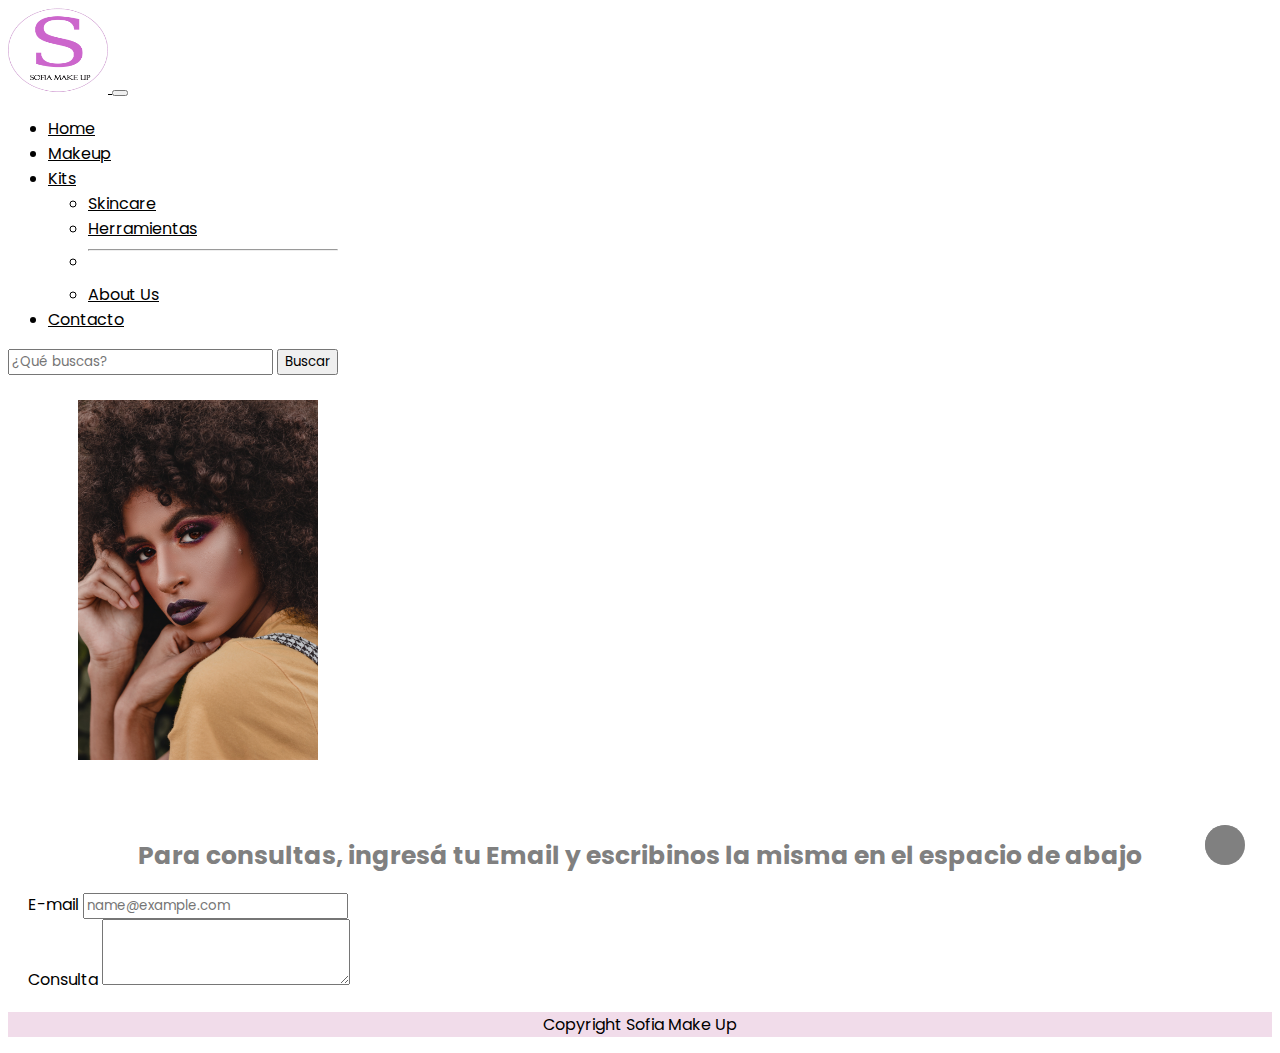
<file: Secciones/Contacto.html>
<!DOCTYPE html>
<html lang="es">

<head>
    <meta charset="UTF-8">
    <meta name="viewport" content="width=device-width, initial-scale=1.0">

    <!--Bootstrap-->
    <link href="https://cdn.jsdelivr.net/npm/bootstrap@5.3.2/dist/css/bootstrap.min.css" rel="stylesheet"
        integrity="sha384-T3c6CoIi6uLrA9TneNEoa7RxnatzjcDSCmG1MXxSR1GAsXEV/Dwwykc2MPK8M2HN" crossorigin="anonymous">
    </style>

    <!--CSS-->
    <link rel="stylesheet" href="estilos.css">

    <!--Íconos-->
    <link rel="stylesheet" href="https://cdnjs.cloudflare.com/ajax/libs/font-awesome/6.4.2/css/all.min.css"
        integrity="sha512-z3gLpd7yknf1YoNbCzqRKc4qyor8gaKU1qmn+CShxbuBusANI9QpRohGBreCFkKxLhei6S9CQXFEbbKuqLg0DA=="
        crossorigin="anonymous" referrerpolicy="no-referrer" />

    <title>SOFIA MAKE UP</title>
</head>

<body>
    <!-- Nav Bar inicia -->
    <nav class="navbar navbar-expand-lg bg-body-tertiary">
        <div class="container-fluid">
            <a class="navbar-brand" href="../index.html"> <img src="../img/Logo.png" alt="Sofia Logo"
                    style="width: 100px; height: 85px;" class="rounded-bottom">
            </a>
            <button class="navbar-toggler" type="button" data-bs-toggle="collapse"
                data-bs-target="#navbarSupportedContent" aria-controls="navbarSupportedContent" aria-expanded="false"
                aria-label="Toggle navigation">
                <span class="navbar-toggler-icon"></span>
            </button>
            <div class="collapse navbar-collapse" id="navbarSupportedContent">
                <ul class="navbar-nav me-auto mb-2 mb-lg-0">
                    <li class="nav-item">
                        <a class="nav-link active" aria-current="page" href="../index.html">Home</a>
                    </li>
                    <li class="nav-item">
                        <a class="nav-link" href="Makeup.html">Makeup</a>
                    </li>
                    <li class="nav-item dropdown">
                        <a class="nav-link dropdown-toggle" href="#" role="button" data-bs-toggle="dropdown"
                            aria-expanded="false">
                            Kits
                        </a>
                        <ul class="dropdown-menu">
                            <li><a class="dropdown-item" href="Skincare.html">Skincare</a></li>
                            <li><a class="dropdown-item" href="Herramientas.html">Herramientas</a></li>
                            <li>
                                <hr class="dropdown-divider">
                            </li>
                            <li><a class="dropdown-item" href="#">About Us</a></li>
                        </ul>
                    </li>
                    <li class="nav-item">
                        <a class="nav-link" href="Contacto.html">Contacto</a>
                    </li>
                </ul>
                <form class="d-flex" role="search">
                    <input class="form-control me-2" type="search" placeholder="¿Qué buscas?" aria-label="Search">
                    <button class="btn btn-outline-success" type="submit">Buscar</button>
                </form>
            </div>
        </div>
    </nav>
    <!-- Nav Bar Fin -->


    <!-- Form Contacto -->
    <div class="text-center">
        <img src="../img/labialOscuro.jpg" class="img55" alt="labialOscuro">
    </div>

    <h1>Para consultas, ingresá tu Email y escribinos la misma en el espacio de abajo</h1>
    <div class="container-fluid">
        <div class="mb-3">
            <label for="exampleFormControlInput1" class="form-label">E-mail</label>
            <input type="email" class="form-control" id="exampleFormControlInput1" placeholder="name@example.com">
        </div>
        <div class="mb-3">
            <label for="exampleFormControlTextarea1" class="form-label">Consulta</label>
            <textarea class="form-control" id="exampleFormControlTextarea1" rows="3"></textarea>

        </div>

    </div>

    <!-- Footer -->
    <footer>
        <div>
            <p>Copyright Sofia Make Up</p>
        </div>

        <div class="redes">
            <a href="#">
                <i class="fa-brands fa-instagram" style="color: black"></i>
            </a>
            <a href="#">
                <i class="fa-brands fa-whatsapp" style="color:  black"></i>
            </a>
            <a href="#">
                <i class="fa-brands fa-youtube" style="color:  black"></i>
            </a>
        </div>

    </footer>

    <a href="#">
        <i class="fa-sharp fa-solid fa-chevron-up"></i>
    </a>

    <a href="#">
        <i class="fa-sharp fa-solid fa-chevron-up"></i>
    </a>

    <script src="https://cdn.jsdelivr.net/npm/@popperjs/core@2.11.8/dist/umd/popper.min.js"
        integrity="sha384-I7E8VVD/ismYTF4hNIPjVp/Zjvgyol6VFvRkX/vR+Vc4jQkC+hVqc2pM8ODewa9r" crossorigin="anonymous">
    </script>
    <script src="https://cdn.jsdelivr.net/npm/bootstrap@5.3.2/dist/js/bootstrap.min.js"
        integrity="sha384-BBtl+eGJRgqQAUMxJ7pMwbEyER4l1g+O15P+16Ep7Q9Q+zqX6gSbd85u4mG4QzX+" crossorigin="anonymous">
    </script>
</body>

</html>
</file>
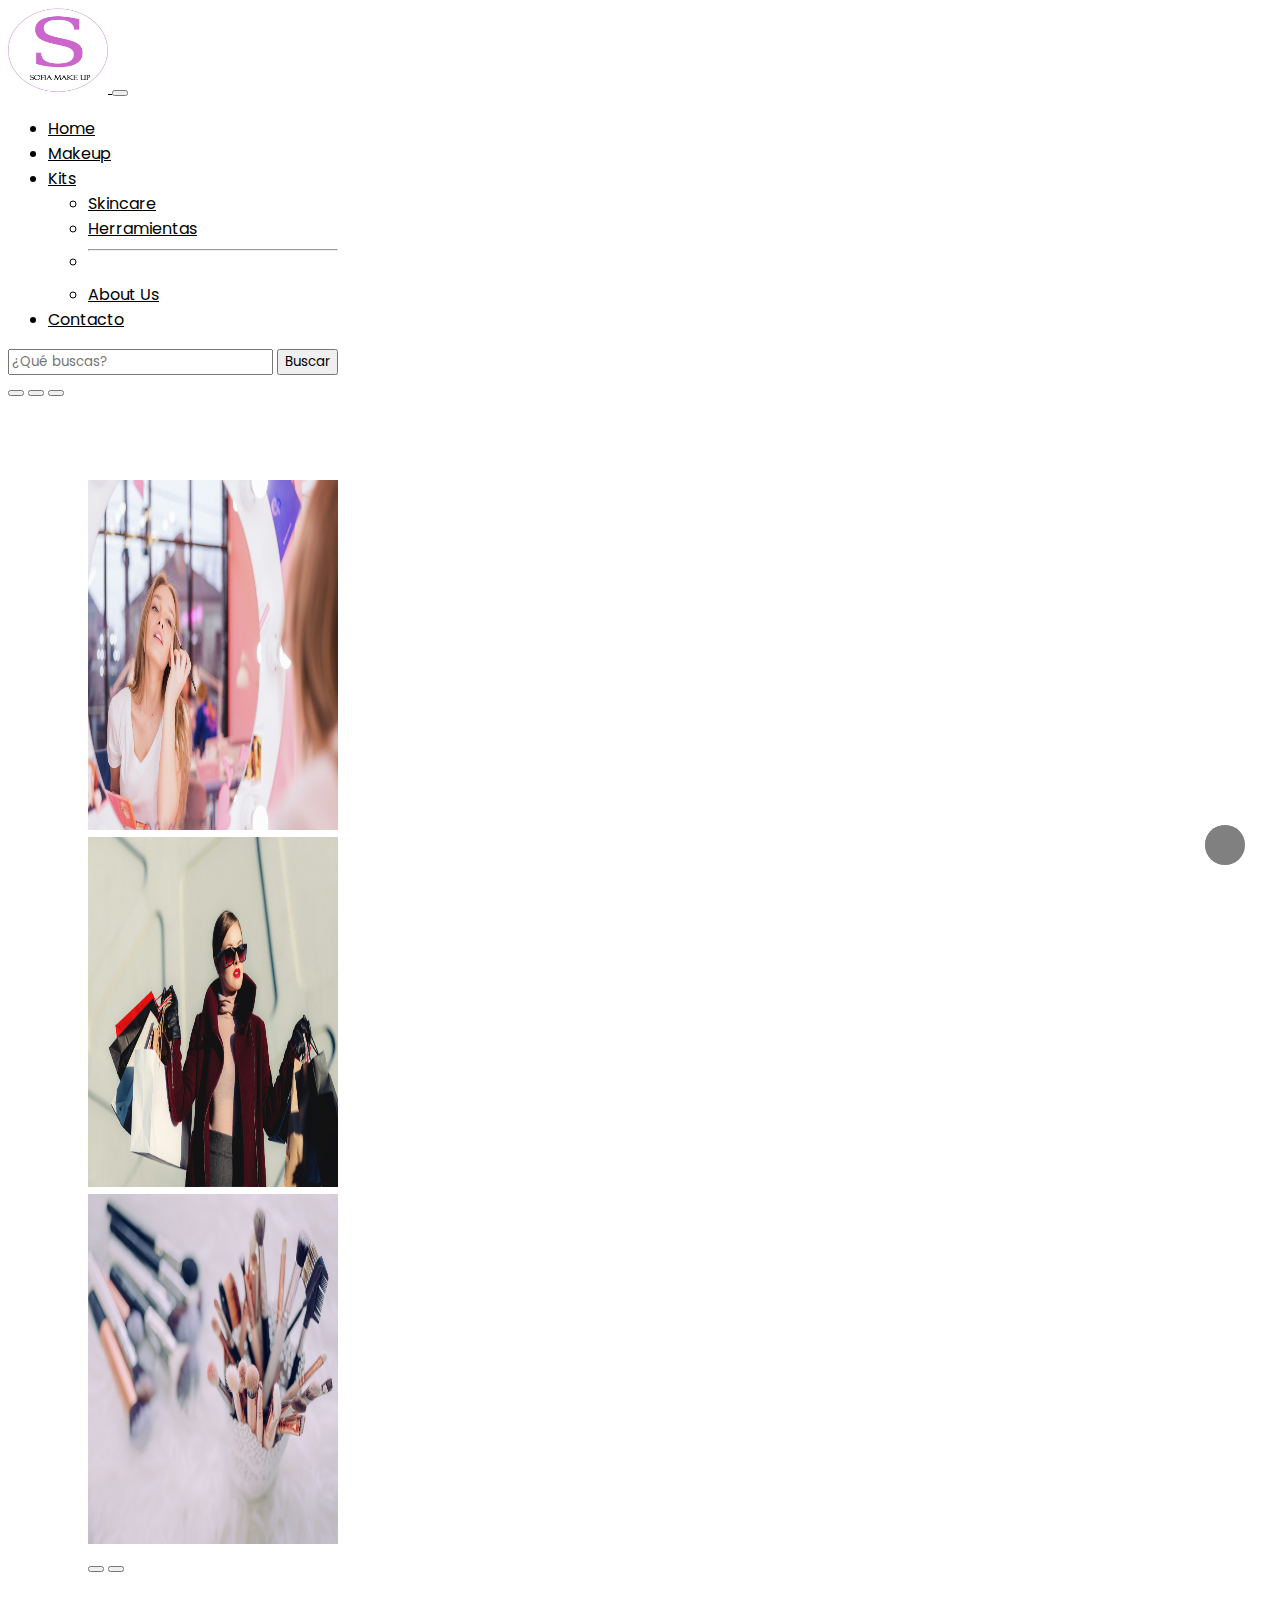
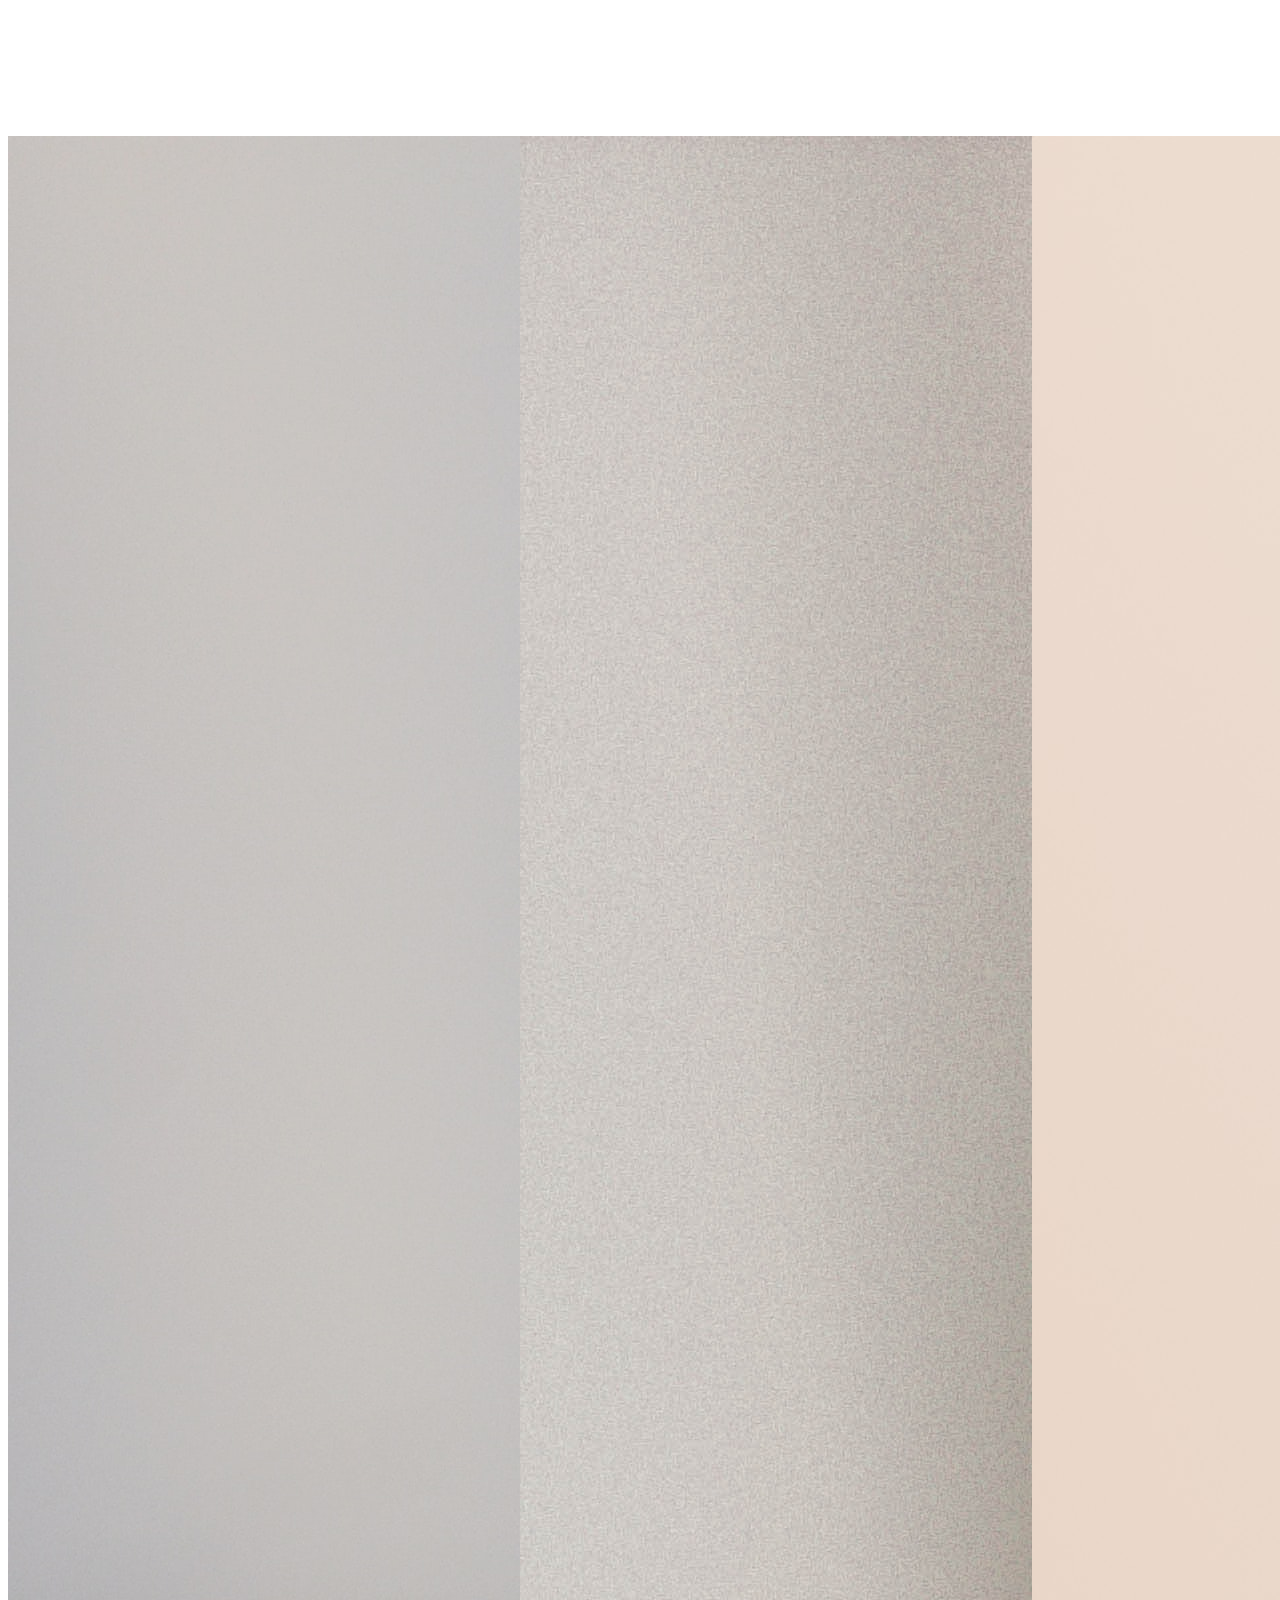
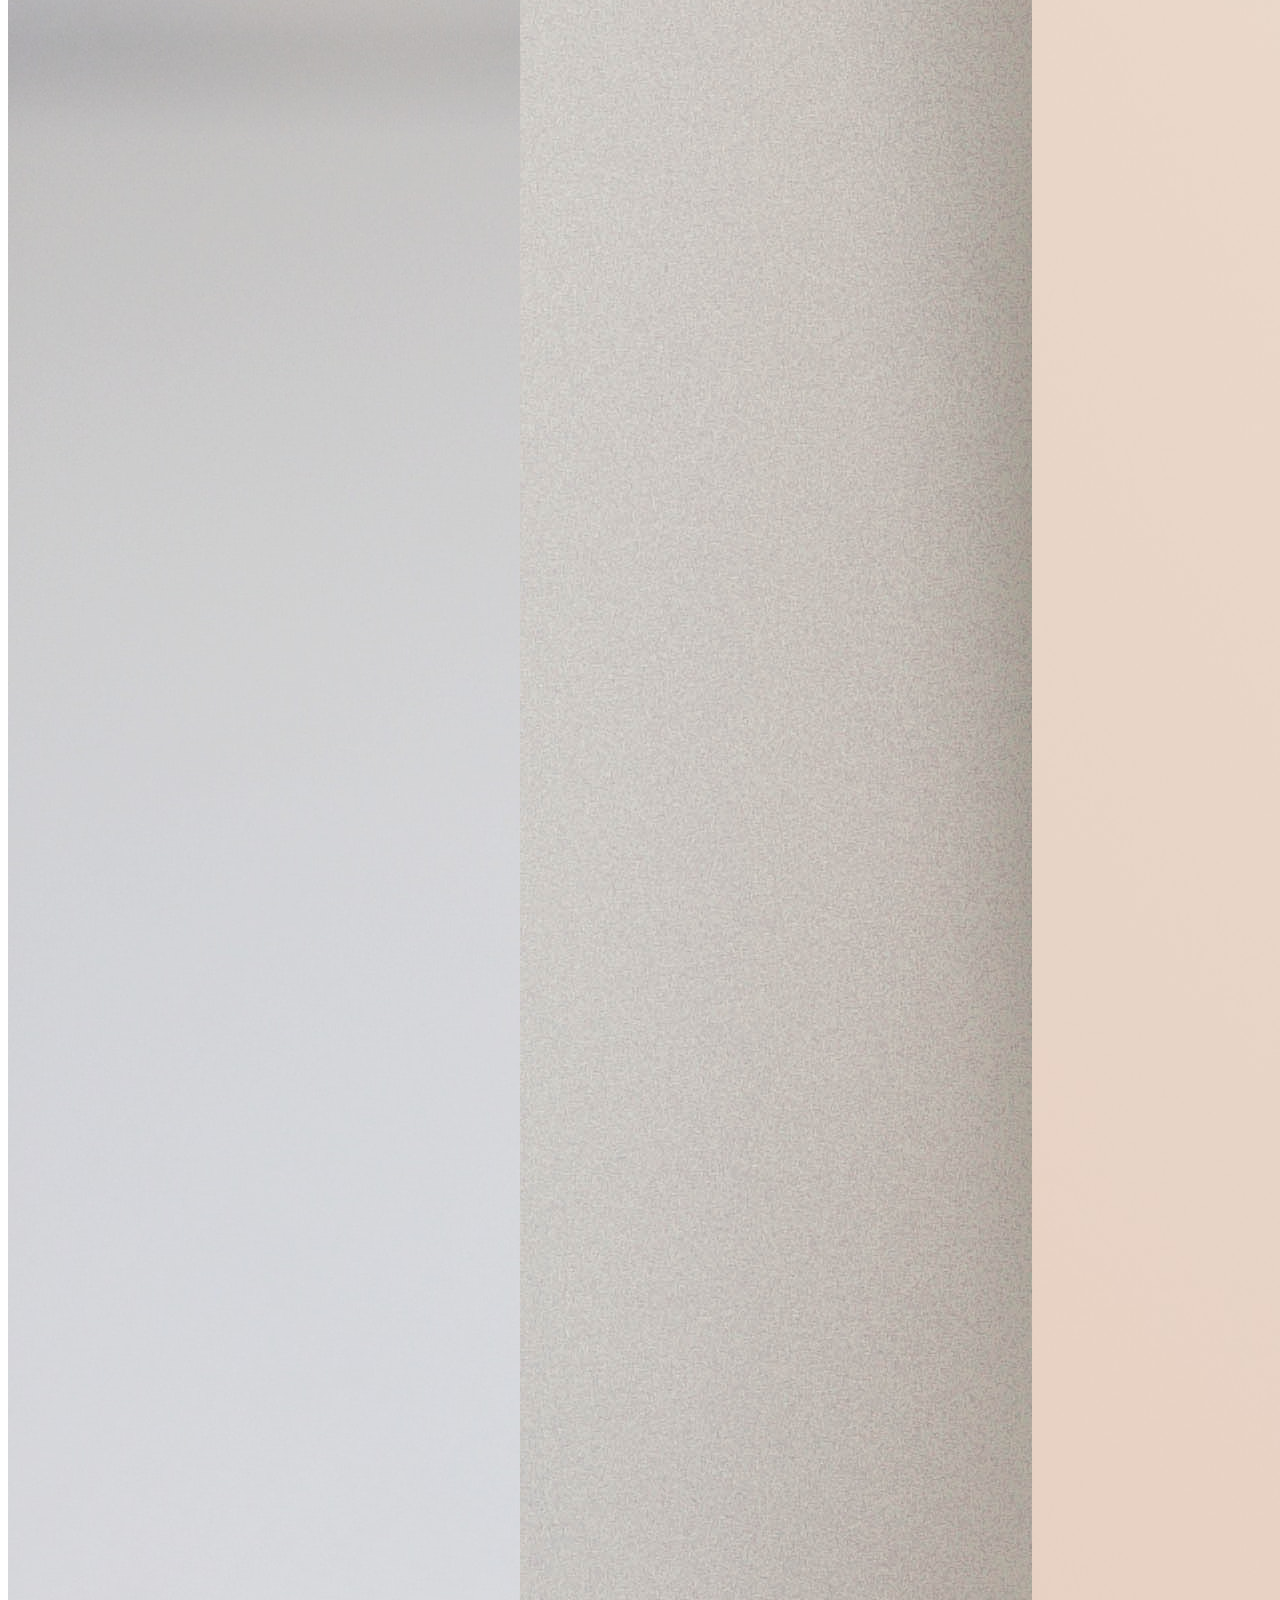
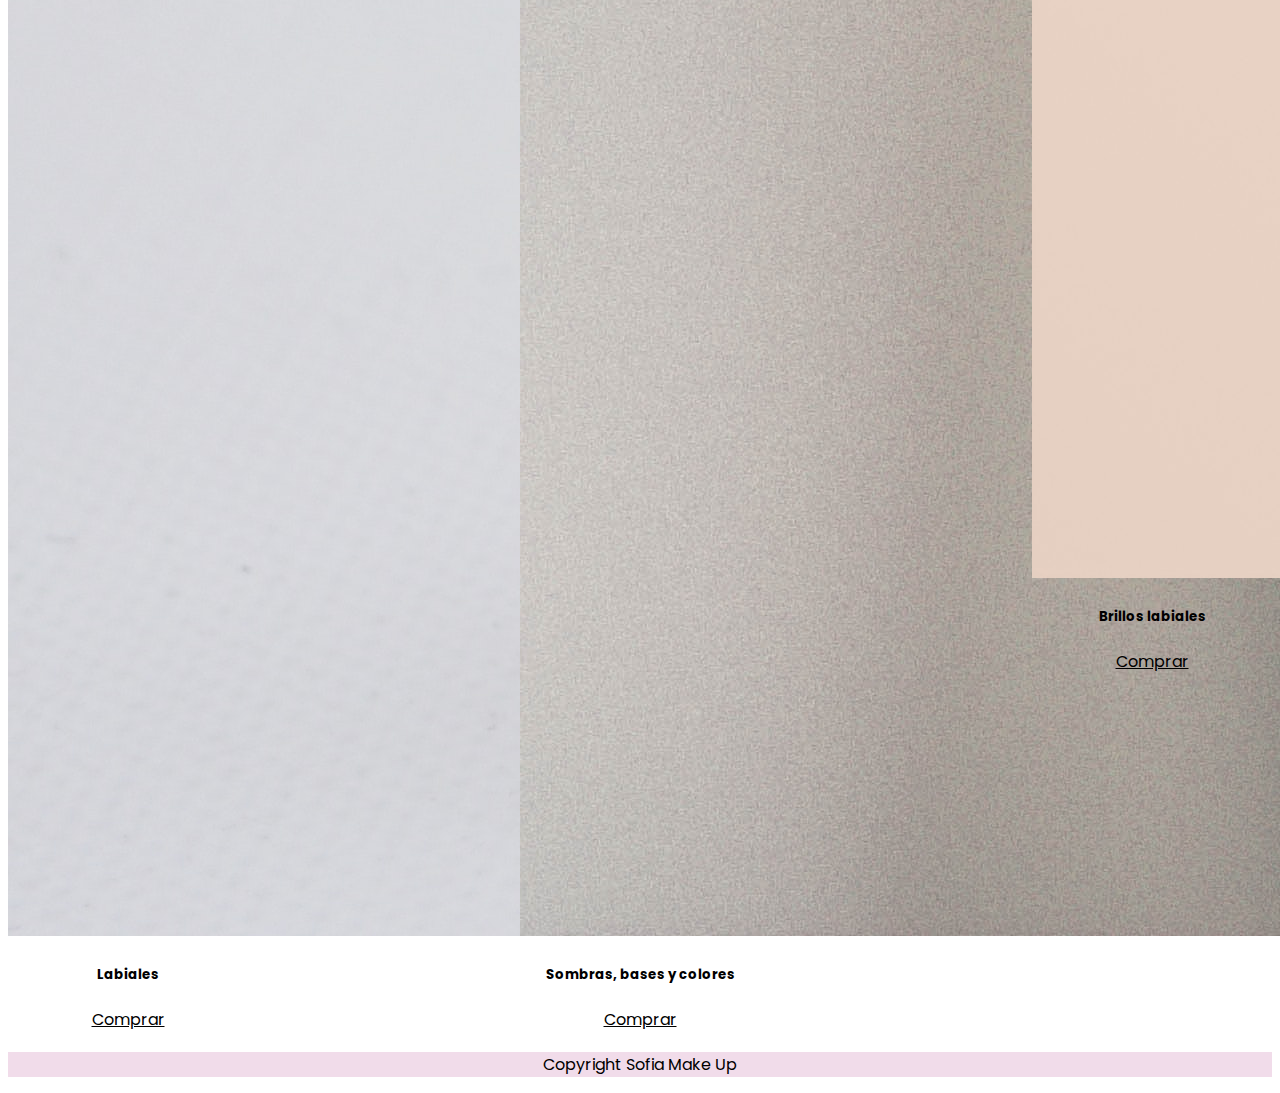
<file: Secciones/Makeup.html>
<!DOCTYPE html>
<html lang="es">

<head>
    <meta charset="UTF-8">
    <meta name="viewport" content="width=device-width, initial-scale=1.0">

    <!--Bootstrap-->
    <link href="https://cdn.jsdelivr.net/npm/bootstrap@5.3.2/dist/css/bootstrap.min.css" rel="stylesheet"
        integrity="sha384-T3c6CoIi6uLrA9TneNEoa7RxnatzjcDSCmG1MXxSR1GAsXEV/Dwwykc2MPK8M2HN" crossorigin="anonymous">

    <!--CSS-->
    <link rel="stylesheet" href="estilos.css">

    <!--Íconos-->
    <link rel="stylesheet" href="https://cdnjs.cloudflare.com/ajax/libs/font-awesome/6.4.2/css/all.min.css"
        integrity="sha512-z3gLpd7yknf1YoNbCzqRKc4qyor8gaKU1qmn+CShxbuBusANI9QpRohGBreCFkKxLhei6S9CQXFEbbKuqLg0DA=="
        crossorigin="anonymous" referrerpolicy="no-referrer" />

    <title>SOFIA MAKE UP</title>
</head>

<body>
    <!-- Nav Bar inicia -->
    <nav class="navbar navbar-expand-lg bg-body-tertiary">
        <div class="container-fluid">
            <a class="navbar-brand" href="../index.html"> <img src="../img/Logo.png" alt="Sofia Logo"
                    style="width: 100px; height: 85px;" class="rounded-bottom">
            </a>
            <button class="navbar-toggler" type="button" data-bs-toggle="collapse"
                data-bs-target="#navbarSupportedContent" aria-controls="navbarSupportedContent" aria-expanded="false"
                aria-label="Toggle navigation">
                <span class="navbar-toggler-icon"></span>
            </button>
            <div class="collapse navbar-collapse" id="navbarSupportedContent">
                <ul class="navbar-nav me-auto mb-2 mb-lg-0">
                    <li class="nav-item">
                        <a class="nav-link active" aria-current="page" href="../index.html">Home</a>
                    </li>
                    <li class="nav-item">
                        <a class="nav-link" href="Makeup.html">Makeup</a>
                    </li>
                    <li class="nav-item dropdown">
                        <a class="nav-link dropdown-toggle" href="#" role="button" data-bs-toggle="dropdown"
                            aria-expanded="false">
                            Kits
                        </a>
                        <ul class="dropdown-menu">
                            <li><a class="dropdown-item" href="Skincare.html">Skincare</a></li>
                            <li><a class="dropdown-item" href="Herramientas.html">Herramientas</a></li>
                            <li>
                                <hr class="dropdown-divider">
                            </li>
                            <li><a class="dropdown-item" href="#">About Us</a></li>
                        </ul>
                    </li>
                    <li class="nav-item">
                        <a class="nav-link" href="Contacto.html">Contacto</a>
                    </li>
                </ul>
                <form class="d-flex" role="search">
                    <input class="form-control me-2" type="search" placeholder="¿Qué buscas?" aria-label="Search">
                    <button class="btn btn-outline-success" type="submit">Buscar</button>
                </form>
            </div>
        </div>
    </nav>
    <!-- Nav Bar Fin -->


    <!-- Carrusel de compras -->
    <div id="demo" class="carousel slide" data-bs-ride="carousel">

        <!-- Indicators/dots -->
        <div class="carousel-indicators">
            <button type="button" data-bs-target="#demo" data-bs-slide-to="0" class="active"></button>
            <button type="button" data-bs-target="#demo" data-bs-slide-to="1"></button>
            <button type="button" data-bs-target="#demo" data-bs-slide-to="2"></button>
        </div>

        <!-- The slideshow/carousel -->
        <section class="carrusel">
            <div class="carousel-inner">
                <div class="carousel-item active">
                    <img src="../img/shop ok.jpeg" alt="shopred1" style="height: 350px; width: 250px;"
                        class="d-block w-100">
                </div>
                <div class="carousel-item">
                    <img src="../img/1 shopred  (2).jpg" alt="shopred2" style="height: 350px; width: 250px;"
                        class="d-block w-100">
                </div>
                <div class="carousel-item">
                    <img src="../img/1 shopred  (3).jpg" alt="shopred3" style="height: 350px; width: 250px;"
                        class="d-block w-100">
                </div>
            </div>

            <!-- Left and right controls/icons -->
            <button class="carousel-control-prev" type="button" data-bs-target="#demo" data-bs-slide="prev">
                <span class="carousel-control-prev-icon"></span>
            </button>
            <button class="carousel-control-next" type="button" data-bs-target="#demo" data-bs-slide="next">
                <span class="carousel-control-next-icon"></span>
            </button>
    </div>
    </section>



    <!--Cards de compras-->
    <section class="cards d-flex justify-content-around">
        <div class="card" style="width: 15rem;">
            <img src="../img/labialesMate.jpg" class="card-img-top" alt="labialesMate">
            <div class="card-body">
                <h5 class="card-title">Labiales</h5>
                <a href="#" class="btn btn-primary">Comprar</a>
            </div>
        </div>

        <div class="card" style="width: 15rem;">
            <img src="../img/baseRosa.jpg" class="card-img-top" alt="baseRosa">
            <div class="card-body">
                <h5 class="card-title">Sombras, bases y colores</h5>
                <a href="#" class="btn btn-primary">Comprar</a>
            </div>
        </div>

        <div class="card" style="width: 15rem;">
            <img src="../img/brilloslabiales.jpg" class="card-img-top" alt="brilloslabiales">
            <div class="card-body">
                <h5 class="card-title">Brillos labiales</h5>
                <a href="#" class="btn btn-primary">Comprar</a>
            </div>
        </div>

        </div>
    </section>


    <!--Footer-->
    <footer>
        <div>
            <p>Copyright Sofia Make Up</p>
        </div>

        <div class="redes">
            <a href="#">
                <i class="fa-brands fa-instagram" style="color: black"></i>
            </a>
            <a href="#">
                <i class="fa-brands fa-whatsapp" style="color:  black"></i>
            </a>
            <a href="#">
                <i class="fa-brands fa-youtube" style="color:  black"></i>
            </a>
        </div>
    </footer>
    <a href="#">
        <i class="fa-sharp fa-solid fa-chevron-up"></i>
    </a>

    <a href="#">
        <i class="fa-sharp fa-solid fa-chevron-up"></i>
    </a>




    <!--Cierre de Bootstrap-->


    <script src="https://cdn.jsdelivr.net/npm/@popperjs/core@2.11.8/dist/umd/popper.min.js"
        integrity="sha384-I7E8VVD/ismYTF4hNIPjVp/Zjvgyol6VFvRkX/vR+Vc4jQkC+hVqc2pM8ODewa9r" crossorigin="anonymous">
    </script>
    <script src="https://cdn.jsdelivr.net/npm/bootstrap@5.3.2/dist/js/bootstrap.min.js"
        integrity="sha384-BBtl+eGJRgqQAUMxJ7pMwbEyER4l1g+O15P+16Ep7Q9Q+zqX6gSbd85u4mG4QzX+" crossorigin="anonymous">
    </script>
</body>

</html>
</file>
<file: Secciones/estilos.css>
@import url('https://fonts.googleapis.com/css2?family=Macondo&family=Montserrat+Alternates:wght@300;500&family=Poppins:wght@300&family=Slabo+27px&display=swap');


* {
    font-family: 'Poppins', sans-serif;
    color: black;

}

/*Estilos del INDEX/HOME*/

/*Nav*/
nav {
    display: flex;
    flex-wrap: wrap;
}

a {
    list-style: none;
    transition: background-color 0.5s;
}

a:hover {
    background-color: rgba(255, 192, 203, 0.281);
}

/*Carrusel + Cards*/
.carrusel {
    padding: 80px;
    margin-bottom: 80px;
}

.cards {
    display: flex;
    justify-content: space-between;
    flex-wrap: wrap;
    text-align: center;
}


/*Footer*/
footer {
    text-align: center;
    margin-top: 20px;
    background-color: rgb(241, 220, 234);
}

.redes .fa-brands {
    text-align: center;
    font-size: 35px;
}

.fa-solid {
    height: 40px;
    width: 40px;
    background-color: grey;
    color: #fff;
    position: fixed;
    right: 35px;
    bottom: 35px;
    text-align: center;
    font-size: 35px;
    line-height: 35px;
    border-radius: 50%;
    box-shadow: 2px 2px 5px #fff;
}

/*Estilos de Contacto*/
/*Form*/
.mb-3 {
    margin-right: 20px;
    margin-left: 20px;
}

h1 {
    font-family: 'Poppins', sans-serif;
    color: grey;
    margin-top: 70px;
    font-size: 25px;
    text-align: center;
}


.img55 {
    margin-top: 25px;
    width: 15rem;
    margin-left: 70px;

}

/*Estilos de Herramientas/SkinCare*/

.img7 {
    margin-top: 25px;
    width: 15rem;
    margin-left: 25px;
    margin-bottom: 35px;
}
</file>
